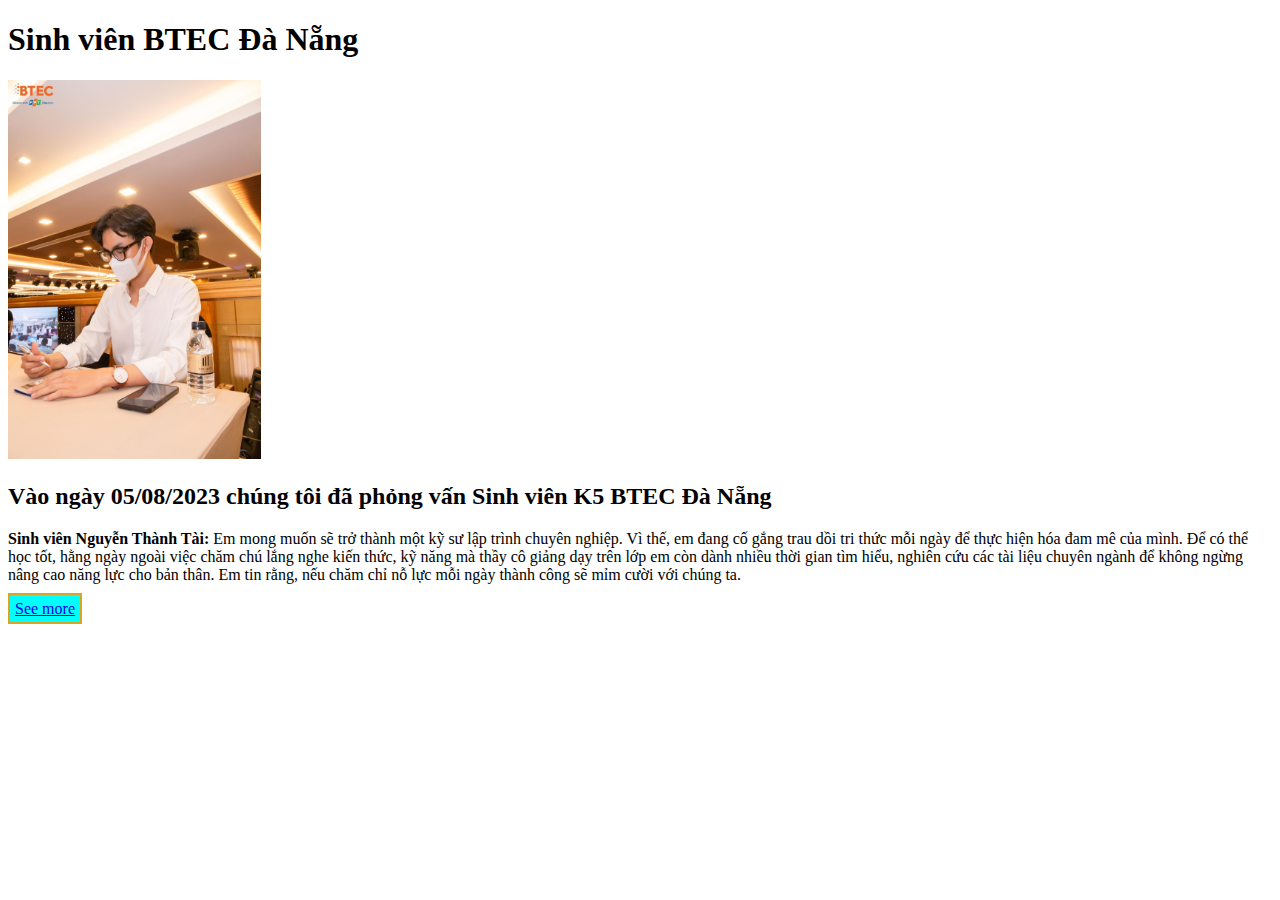
<file: index.html>
<!DOCTYPE html>
<html lang="en">
<head>
    <meta charset="UTF-8">
    <meta name="viewport" content="width=\, initial-scale=1.0">
    <link rel="stylesheet" href="review.css">
    <title>Document</title>
    
</head>
<body>
    <div>
        <h1>Sinh viên BTEC Đà Nẵng</h1>
        <img src="image/ntt_doanhnhan.jpg" alt="">
        <h2>Vào ngày 05/08/2023 chúng tôi đã phỏng vấn Sinh viên K5 BTEC Đà Nẵng</h2>
        <p><b>Sinh viên Nguyễn Thành Tài:</b> Em mong muốn sẽ trở thành một kỹ sư lập trình chuyên nghiệp. Vì thế, em đang cố gắng trau dồi tri thức mỗi ngày để thực hiện hóa đam mê của mình. Để có thể học tốt, hằng ngày ngoài việc chăm chú lắng nghe kiến thức, kỹ năng mà thầy cô giảng dạy trên lớp em còn dành nhiều thời gian tìm hiểu, nghiên cứu các tài liệu chuyên ngành để không ngừng nâng cao năng lực cho bản thân. Em tin rằng, nếu chăm chỉ nỗ lực mỗi ngày thành công sẽ mỉm cười với chúng ta.</p>
        <!-- <input type="button"  > -->
        <a class="aa" href="trangreview.html">See more</a>
    </div>
</body>
</html>
</file>
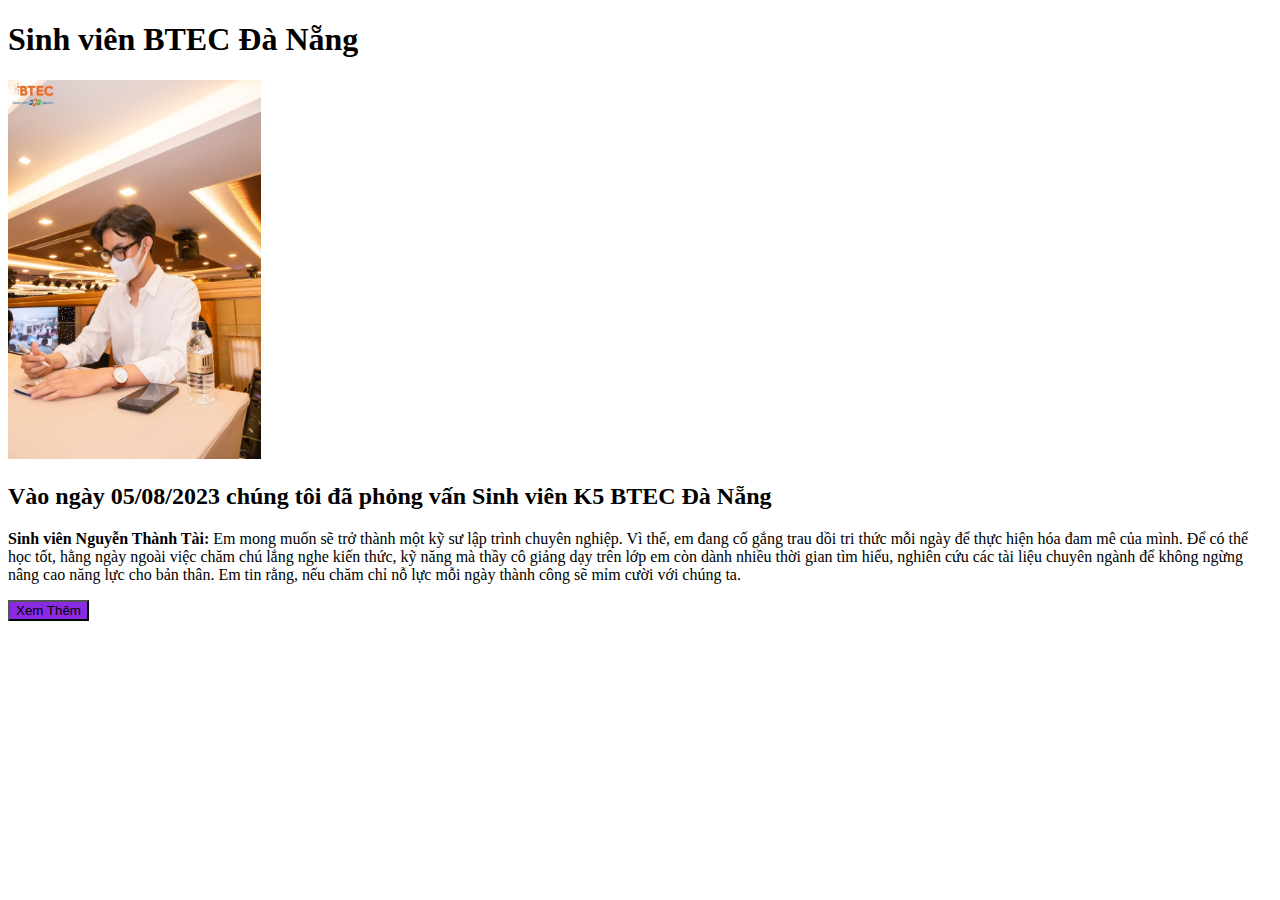
<file: review.html>
<!DOCTYPE html>
<html lang="en">
<head>
    <meta charset="UTF-8">
    <meta name="viewport" content="width=\, initial-scale=1.0">
    <link rel="stylesheet" href="review.css">
    <title>Document</title>
</head>
<body>
    <div>
        <h1>Sinh viên BTEC Đà Nẵng</h1>
        <img src="image/ntt_doanhnhan.jpg" alt="">
        <h2>Vào ngày 05/08/2023 chúng tôi đã phỏng vấn Sinh viên K5 BTEC Đà Nẵng</h2>
        <p><b>Sinh viên Nguyễn Thành Tài:</b> Em mong muốn sẽ trở thành một kỹ sư lập trình chuyên nghiệp. Vì thế, em đang cố gắng trau dồi tri thức mỗi ngày để thực hiện hóa đam mê của mình. Để có thể học tốt, hằng ngày ngoài việc chăm chú lắng nghe kiến thức, kỹ năng mà thầy cô giảng dạy trên lớp em còn dành nhiều thời gian tìm hiểu, nghiên cứu các tài liệu chuyên ngành để không ngừng nâng cao năng lực cho bản thân. Em tin rằng, nếu chăm chỉ nỗ lực mỗi ngày thành công sẽ mỉm cười với chúng ta.</p>
        <button>Xem Thêm</button>
    </div>
</body>
</html>
</file>
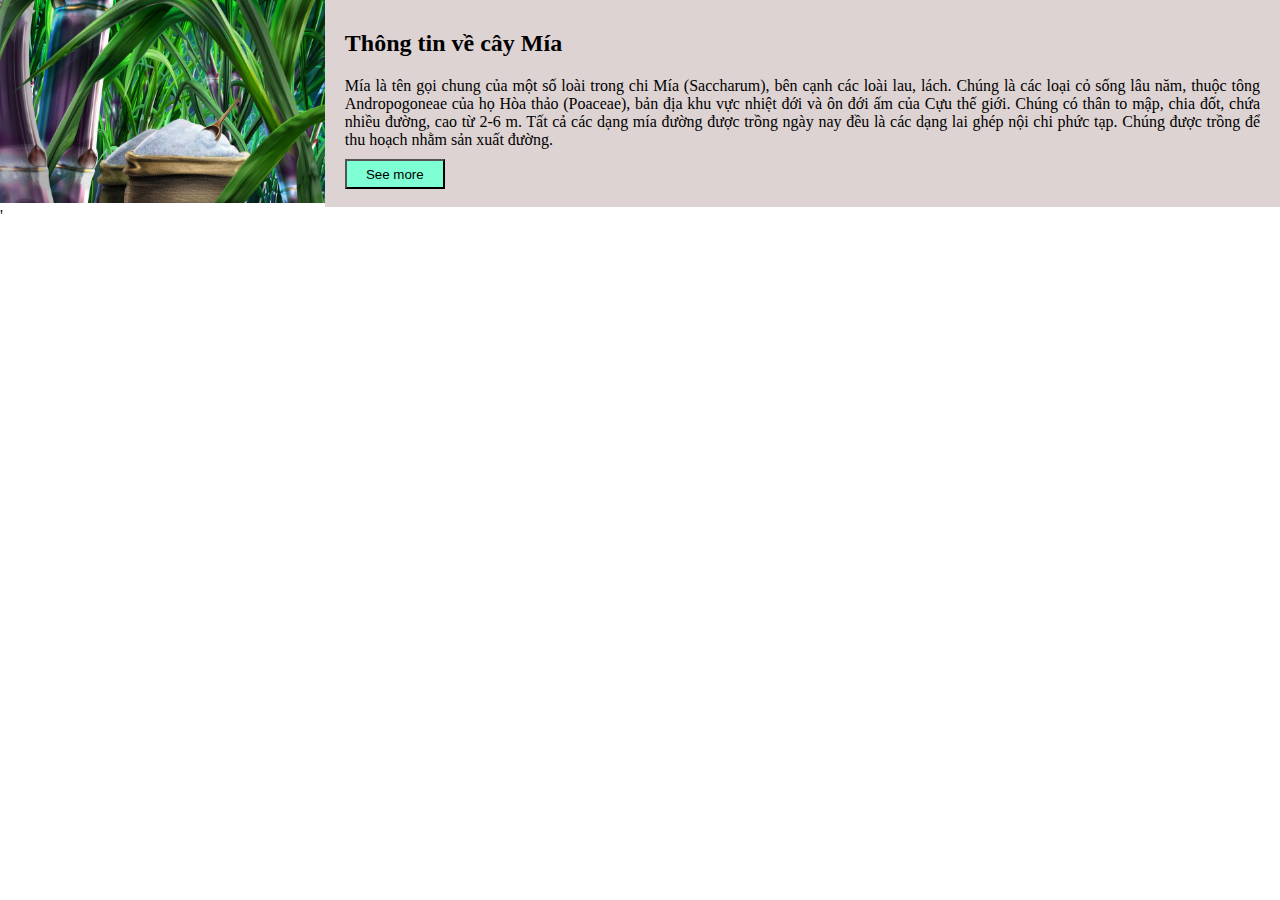
<file: trangreview.html>
<!DOCTYPE html>
<html lang="en">
<head>
    <meta charset="UTF-8">
    <meta name="viewport" content="width=device-width, initial-scale=1.0">
    <link rel="stylesheet" href="trangreview.css">
    <title>Document</title>
</head>
<body>
    <div class="container">
        <div class="img-main">
            <img src="image/164111.jpg" alt="">
        </div>
        <div class="content">
            <h2 class="abc">Thông tin về cây Mía</h2>
            <p class="abc">Mía là tên gọi chung của một số loài trong chi Mía (Saccharum), bên cạnh các loài lau, lách. Chúng là các loại cỏ sống lâu năm, thuộc tông Andropogoneae của họ Hòa thảo (Poaceae), bản địa khu vực nhiệt đới và ôn đới ấm của Cựu thế giới. Chúng có thân to mập, chia đốt, chứa nhiều đường, cao từ 2-6 m. Tất cả các dạng mía đường được trồng ngày nay đều là các dạng lai ghép nội chi phức tạp. Chúng được trồng để thu hoạch nhằm sản xuất đường. </p>
            <input class="in1 abc" type="submit" value="See more"> 
        </div>
    </div>
</body>
</html>'
</file>
<file: review.css>
img{
    width: 20%;
    height: 20%;
   
}
button{
    background-color: blueviolet;
    
}
.aa{
    background-color: aqua;
    border: 2px solid goldenrod;
    padding: 5px;
}
.aa:hover{
    background-color: black;
    color: bisque;
    padding: 5px;
}
</file>
<file: trangreview.css>
*{
    margin: 0;
    padding: 0;
    box-sizing: border-box;
}
.container{
    display: flex;
    flex-direction: row;
    width: 100%;

}
.img-main{
    width: 1000px;
    /* height: 40%; */
}

.img-main img{
    width: 100%;
}
.content{
    
    text-align: justify;
    background-color: rgb(222, 211, 211);
    

}
.in1{
    width: 100px;
    height: 30px;
    margin-top: 30px;
    background-color: aquamarine;

}
.content h2{
    padding: 20px 0px 10px 0px;
}
.abc{
    margin: 10px 20px 0 20px;
}
.in1:hover {
background-color: blueviolet;
color: aqua;
}
</file>
